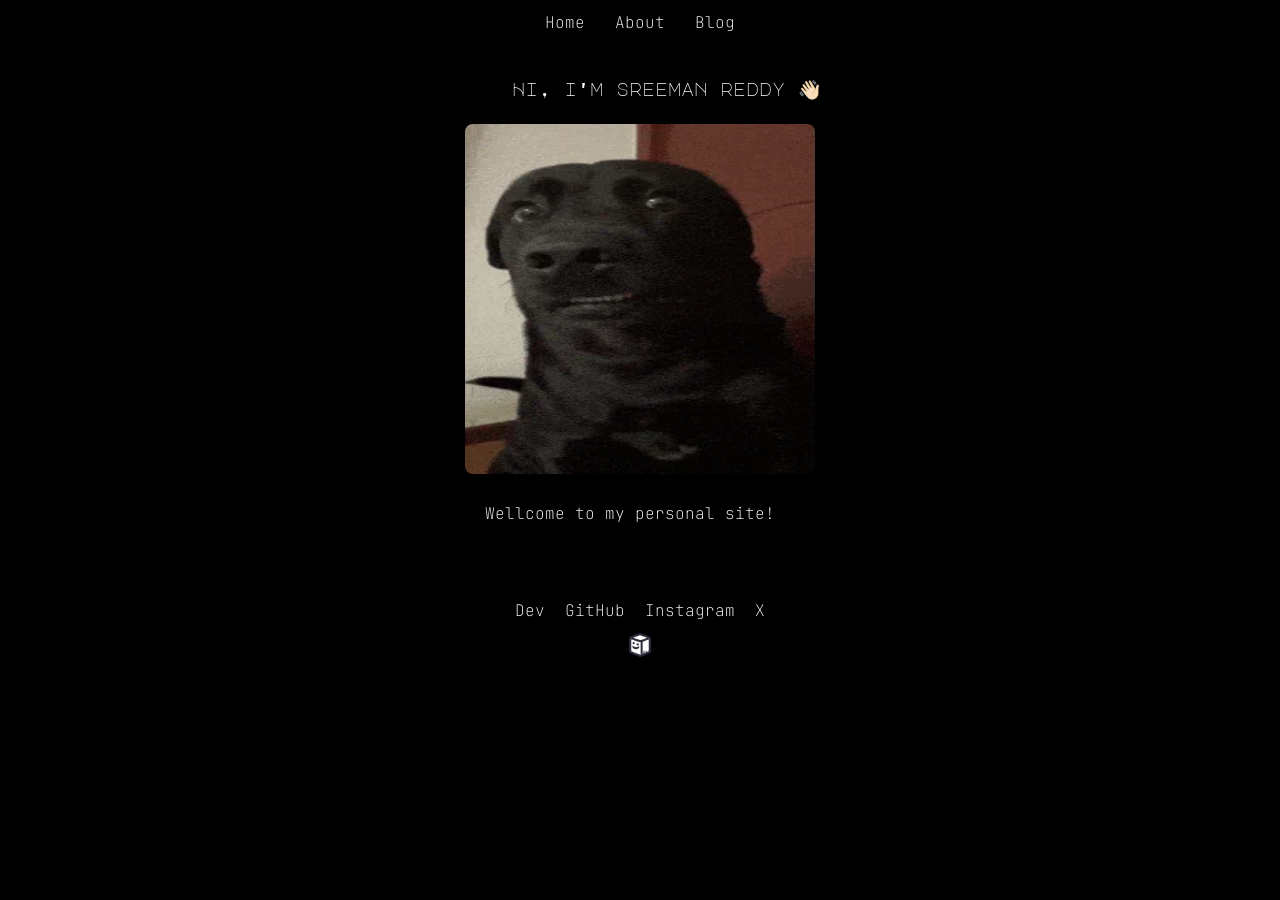
<file: index.html>
<!DOCTYPE html>
<html>
    <head>
        <meta charset="UTF-8">
        <meta name="description" content="Data Scientest Based In India.">
        <meta name="viewport" content="width=device-width, initial-scale=1.0">
        <meta name="author" content="Sreeman Reddy">
        <link rel="stylesheet" href="./style.css">
        <title>Sreeman Reddy</title>
    </head>
<body>
    <p><a href="./" target="_blank">Home</a>&nbsp;&nbsp; <a href="./about.html" target="_blank">About</a>&nbsp;&nbsp; <a href="./blog.html" target="_blank">Blog</a></p>
    <br>
    <br>
    <h1>&nbsp;&nbsp;&nbsp; Hi, i'm sreeman reddy 👋🏻</h1>
    <br>
    <div class="Sup">
        <img src="./img/suprise.webp">
    </div>
    <br>
    <p>Wellcome to my personal site! &nbsp;</p>
    <br>
    <br>
    <br>
    <br>
    <p><a href="https://instagram.com/sremannn/" target="_blank">Dev</a>&nbsp; <a href="https://github.com/sremannn/" target="_blank">GitHub</a>&nbsp; <a href="https://instagram.com/sremannn/" target="_blank">Instagram</a>&nbsp; <a href="https://x.com/sreeman07/" target="_blank">X</a></p>
    <div class="Pin">
        <a href="https://sreeman.vercel.app/" target="_blank"><img src="./img/Pin.png"></a>
    </div>
</body>
</html>
</file>
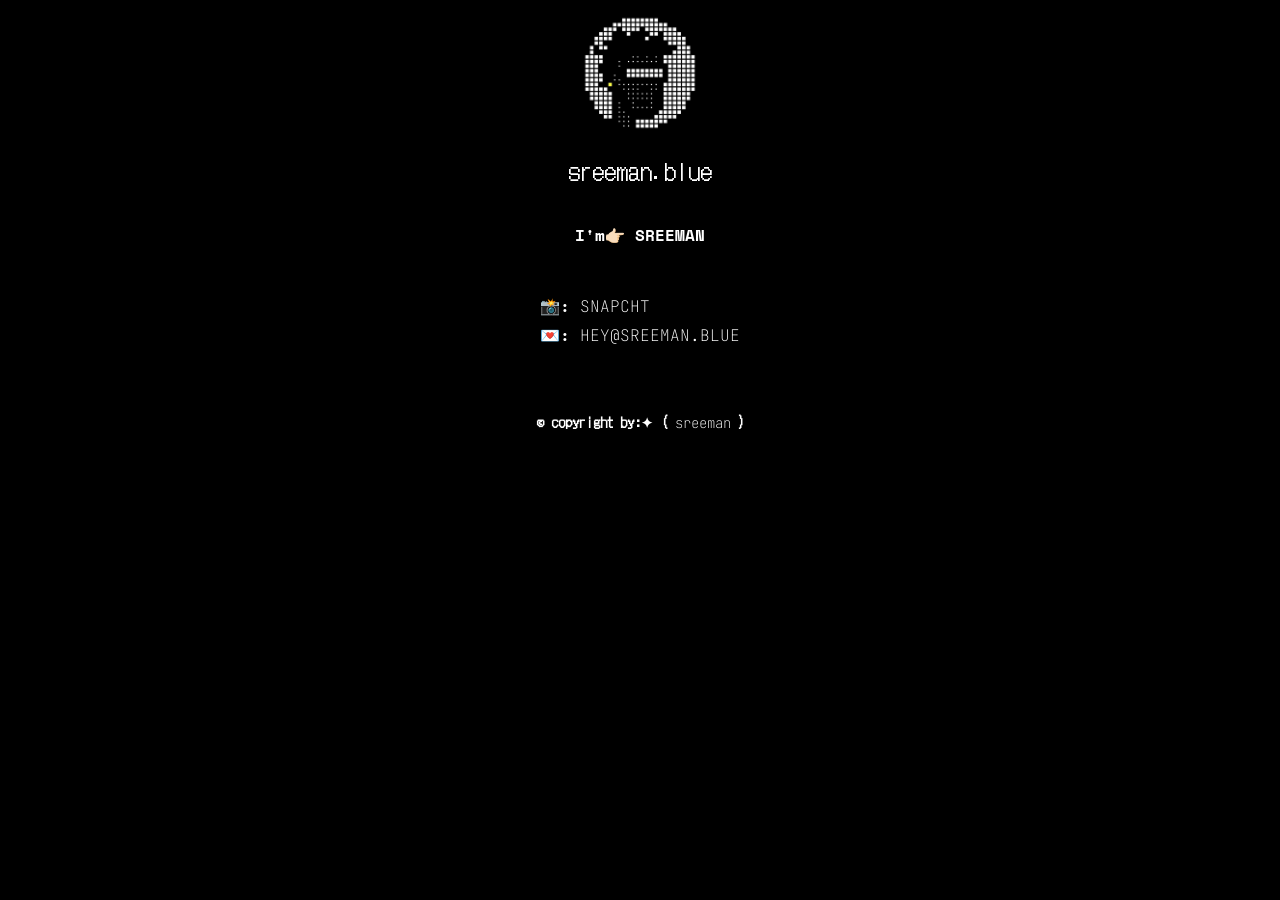
<file: gg.html>
<!DOCTYPE html>
<html lang="en">
<head>

  <meta charset="UTF-8">
  <meta http-equiv="X-UA-Compatible" content="IE=Edge">
  <meta name="viewport" content="width=device-width, initial-scale=1">
  <title>Sreeman Reddy</title>
  <link rel="icon" href="./img/logo.jpeg">
  <link rel="stylesheet" href="style.css">
</head>
<style>
@import url('https://fonts.googleapis.com/css2?family=DotGothic16&display=swap');
@import url('https://fonts.googleapis.com/css2?family=Space+Mono:ital,wght@0,400;0,700;1,400;1,700&display=swap');

body{
       background-color: black;
}
.logo img{
    height: 130px;
}

p{
    color: white;
    text-align: center;
    font-size: 24px;
    font-family: "DotGothic16", sans-serif;
}

h3{
    color: white;
    text-align: center;
    font-size: 16px;
    font-family: "Space Mono", monospace;
}

h4{
    color: white;
    text-align: center;
    font-size: 14px;
    font-family: "DotGothic16", sans-serif;
}

a{
    color-decoration: none;
}
</style>
<body>

<div class="logo">
	<center><img src="./img/logo.jpeg" alt="img"></center>
</div>
<center><p>sreeman.blue</p></center>
<br>
<center><h3>I'm👉🏻 SREEMAN</h3></center>
<br>
<br>
<center><h3>📸: <a href="https://snapchat.com/add/sremannn/">SNAPCHT &nbsp;&nbsp;&nbsp;&nbsp;&nbsp;&nbsp;&nbsp;&nbsp;</a></h3></center>
<center><h3>💌: <a href="mailto:hey@sreeman.blue">HEY@SREEMAN.BLUE</a></h3></center>
<br>
<br>
<br>
<center><h4>© copyright by:✦ ( <a href="https://sremannn.github.io/Portfolio/">sreeman</a> )</h4></center>
</body>
</html>
</file>
<file: style.css>
@import url('https://fonts.googleapis.com/css2?family=Major+Mono+Display&display=swap');
@import url('https://fonts.googleapis.com/css2?family=JetBrains+Mono:ital,wght@0,100..800;1,100..800&display=swap');

body{
    background-color: black;
    scroll-behavior: smooth;
    line-height: 13px;
    text-align: center;
    align-items: center;
}

.Pin img {
    margin: center;
    height: 24px;
    width: 24px;
    margin-left: center;
    align-items: center;
}

.Sup img {
    margin: center;
    height: 350px;
    width: 350px;
    border-radius: 3%;
    border:3px solid;
    margin-left: center;
    align-items: center;
}

h1{
    color: white;
    text-align: center;
    font-size: 18px;
    font-family: "Major Mono Display", monospace;
    font-style: normal;
    font-weight: 100;
}

p{
    color: white;
    text-align: center;
    font-size: 16px;
    font-family: "JetBrains Mono", monospace;
    font-style: normal;
    font-weight: 100;
}

a{
    color: white;
    text-decoration: none;
    font-family: "JetBrains Mono", monospace;
    font-style: normal;
    font-weight: 100;
}

::selection {
    color: #00FFA3;
    background: #042620;
}
</file>
